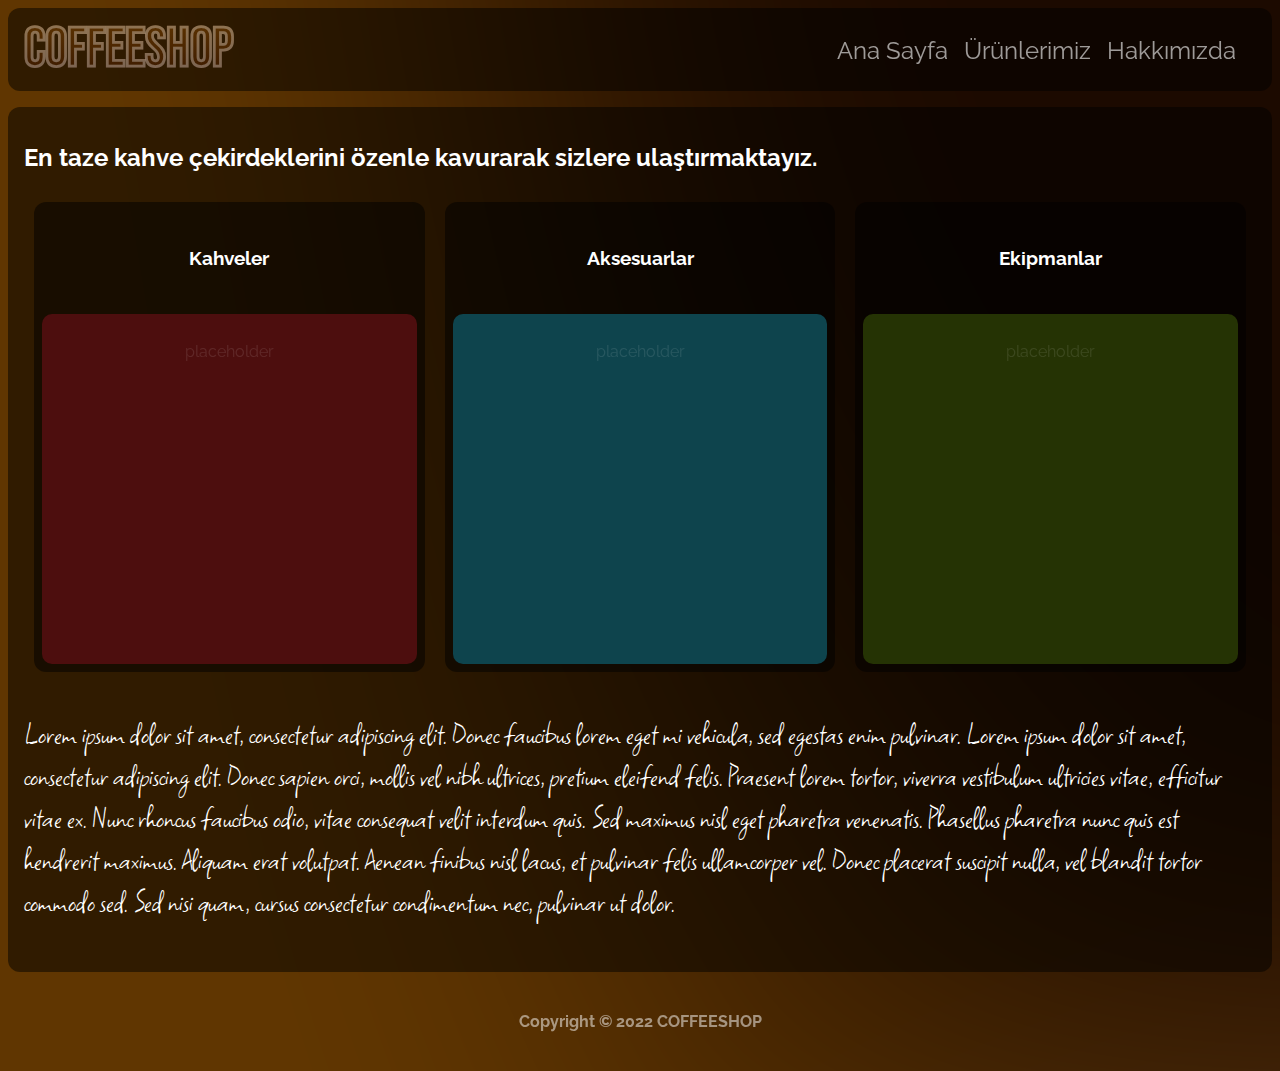
<file: 3.Hafta/CSS - Ödev 1/index.html>
<!DOCTYPE html>
<html lang="tr">

<head>
	<meta charset="UTF-8">
	<meta http-equiv="X-UA-Compatible" content="IE=edge">
	<meta name="viewport" content="width=devi   -width, initial-scale=1.0">
	<title>COFFEESHOP - Anasayfa</title>

	<link rel="stylesheet" href="main.css">
	<!-- Google Fonts -->
	<link
		href="https://fonts.googleapis.com/css2?family=Bebas+Neue&family=Oswald:wght@700&family=Poppins:wght@100;200;400;900&family=Raleway:wght@100;200;400;900&family=Square+Peg&display=swap"
		rel="stylesheet">
</head>

<body>
	<!-- navbar -->
	<nav class="navbar rounded mt">
		<div>
			<a class="brand" href="#">COFFEESHOP</a>
			<span style="float: right; padding: 1.25rem; font-size: 1.5rem;">
				<a href="index.html">Ana Sayfa</a>
				<a href="urunler.html">Ürünlerimiz</a>
				<a href="hakkimizda.html">Hakkımızda</a>
			</span>
		</div>
	</nav>
	<section class="main-content rounded mt">
		<div>
			<h2>En taze kahve çekirdeklerini özenle kavurarak sizlere ulaştırmaktayız.</h2>
			<div class="flexbox">
				<div class="rounded mt">
					<h3>Kahveler</h3>
					<div class="ph" style="background-color: rgb(77, 14, 14);">
						<p style="opacity: 10%;">placeholder</p>
					</div>
				</div>
				<div class="rounded mt">
					<h3>Aksesuarlar</h3>
					<div class="ph" style="background-color: rgb(14, 68, 77);">
						<p style="opacity: 10%;">placeholder</p>
					</div>
				</div>
				<div class="rounded mt">
					<h3>Ekipmanlar</h3>
					<div class="ph" style="background-color: rgb(37, 51, 4);">
						<p style="opacity: 10%;">placeholder</p>
					</div>
				</div>
			</div>
			<p style="font-family: 'Square Peg',cursive; font-size: 2rem;">Lorem ipsum dolor sit amet, consectetur
				adipiscing elit. Donec faucibus lorem eget mi vehicula, sed egestas enim
				pulvinar. Lorem ipsum dolor sit amet, consectetur adipiscing elit. Donec sapien orci, mollis vel nibh
				ultrices, pretium
				eleifend felis. Praesent lorem tortor, viverra vestibulum ultricies vitae, efficitur vitae ex. Nunc
				rhoncus faucibus
				odio, vitae consequat velit interdum quis. Sed maximus nisl eget pharetra venenatis. Phasellus pharetra
				nunc quis est
				hendrerit maximus. Aliquam erat volutpat. Aenean finibus nisl lacus, et pulvinar felis ullamcorper vel.
				Donec placerat
				suscipit nulla, vel blandit tortor commodo sed. Sed nisi quam, cursus consectetur condimentum nec,
				pulvinar ut dolor.</p>
		</div>
	</section>
	<footer style="padding: 0.5rem; margin: 1rem;">
		<div>
			<p style="text-align: center; opacity: 50%; font-weight: bold;">Copyright © 2022 COFFEESHOP</p>
		</div>
	</footer>
</body>

</html>
</file>
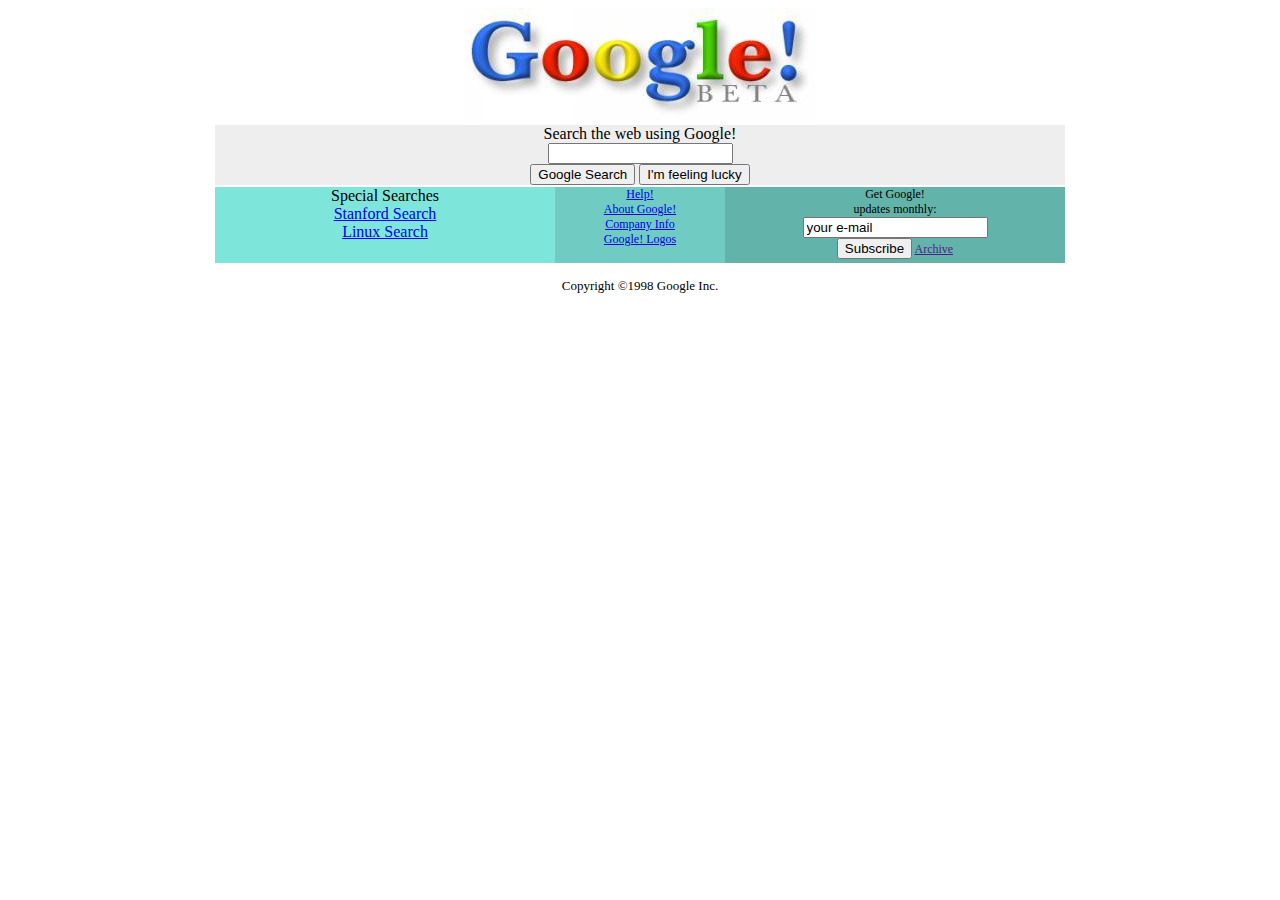
<file: 3.Hafta/CSS - Ödev 2/index.html>
<!DOCTYPE html>
<html lang="en">

<head>
  <meta charset="UTF-8">
  <meta http-equiv="X-UA-Compatible" content="IE=edge">
  <meta name="viewport" content="width=device-width, initial-scale=1.0">
  <link rel="stylesheet" href="main.css">
  <title>Google!</title>
</head>

<body>
  <container>
    <article>
      <div class="center">
        <img src="google.jpg" alt="Google"></img>
      </div>
    </article>

    <article class="bg-gray">
      <p>Search the web using Google!</p>
      <input type="text" id="google" name="google"><br>
      <button>Google Search</button>
      <button>I'm feeling lucky</button>
    </article>
    <div class="treeHome">
      <article class="tree bg-blue1">
        <p>Special Searches <br>
          <a href="#">Stanford Search</a><br>
          <a href="#">Linux Search</a>
        </p><br>
      </article>
      <article class="tree bg-blue2">
        <a href="#">Help!</a><br>
        <a href="#">About Google!</a><br>
        <a href="#">Company Info</a><br>
        <a href="#">Google! Logos</a>
      </article>
      <article class="tree bg-blue3">
        <p>Get Google!<br>
          updates monthly:</p>
        <input type="text" id="googlesubs" name="googlesubs" value="your e-mail"><br>
        <button>Subscribe</button>
        <a href="">Archive</a>
      </article>
    </div>
    <footer>
      Copyright ©1998 Google Inc.
    </footer>
  </container>
</body>

</html>

<!-- Yiğit ADAK -->
</file>
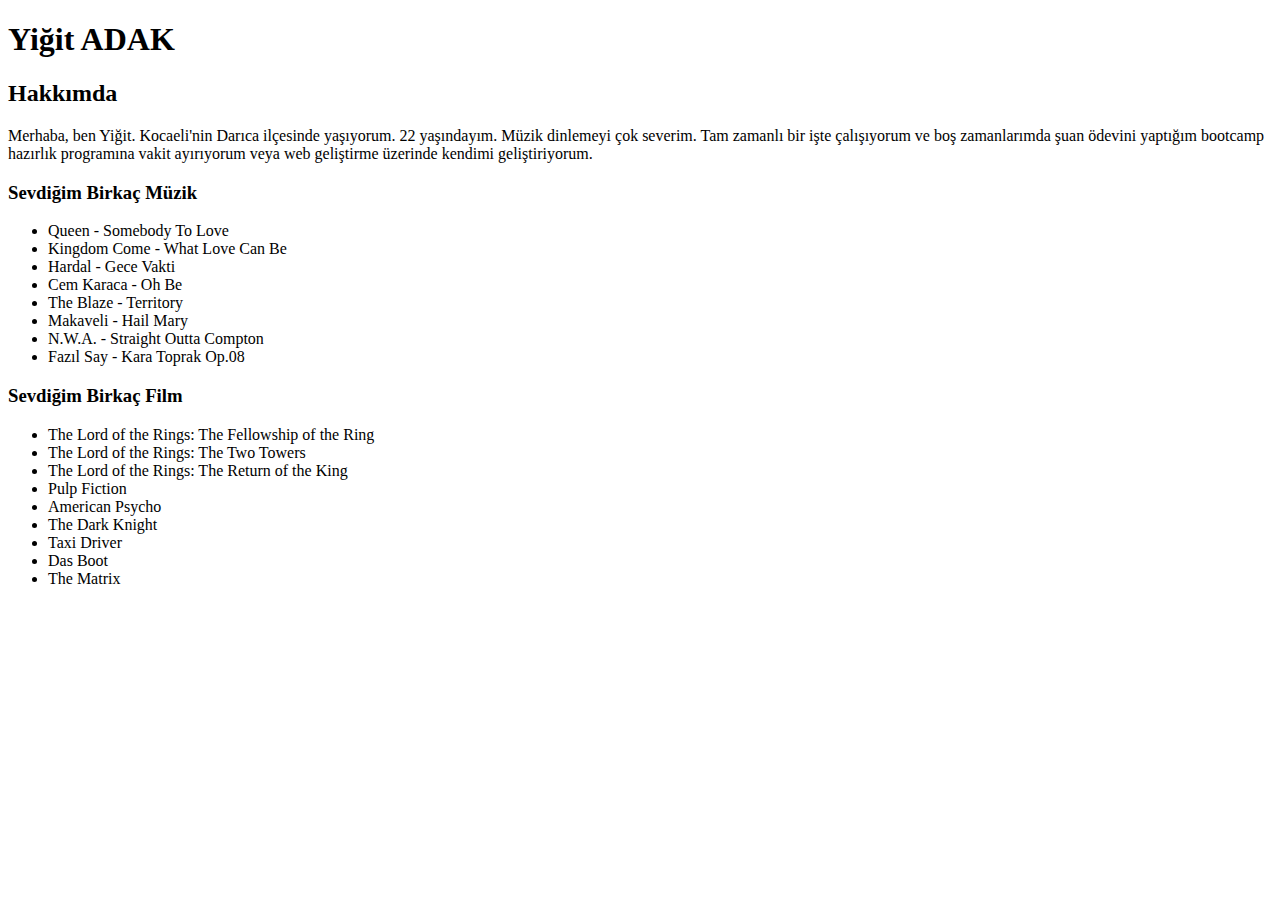
<file: 3.Hafta/HTML - Ödev 1/index.html>
<!DOCTYPE html>
<html lang="tr">
<head>
    <meta charset="UTF-8">
    <meta http-equiv="X-UA-Compatible" content="IE=edge">
    <meta name="viewport" content="width=device-width, initial-scale=1.0">
    <title>Yiğit ADAK</title>
</head>
<body>
    <h1>Yiğit ADAK</h1>
    <h2>Hakkımda</h2>
    <p>
        Merhaba, ben Yiğit. Kocaeli'nin Darıca ilçesinde yaşıyorum. 22 yaşındayım. Müzik dinlemeyi
        çok severim. Tam zamanlı bir işte çalışıyorum ve boş zamanlarımda şuan ödevini yaptığım
        bootcamp hazırlık programına vakit ayırıyorum veya web geliştirme üzerinde kendimi geliştiriyorum.
    </p>
    <h3>Sevdiğim Birkaç Müzik</h3>
    <ul>
        <li>Queen - Somebody To Love</li>
        <li>Kingdom Come - What Love Can Be</li>
        <li>Hardal - Gece Vakti</li>
        <li>Cem Karaca - Oh Be</li>
        <li>The Blaze - Territory</li>
        <li>Makaveli - Hail Mary</li>
        <li>N.W.A. - Straight Outta Compton</li>
        <li>Fazıl Say - Kara Toprak Op.08</li>
    </ul>
    <h3>Sevdiğim Birkaç Film</h3>
    <ul>
        <li>The Lord of the Rings: The Fellowship of the Ring</li>
        <li>The Lord of the Rings: The Two Towers</li>
        <li>The Lord of the Rings: The Return of the King</li>
        <li>Pulp Fiction</li>
        <li>American Psycho</li>
        <li>The Dark Knight</li>
        <li>Taxi Driver</li>
        <li>Das Boot</li>
        <li>The Matrix</li>
    </ul>
    
</body>
</html>
</file>
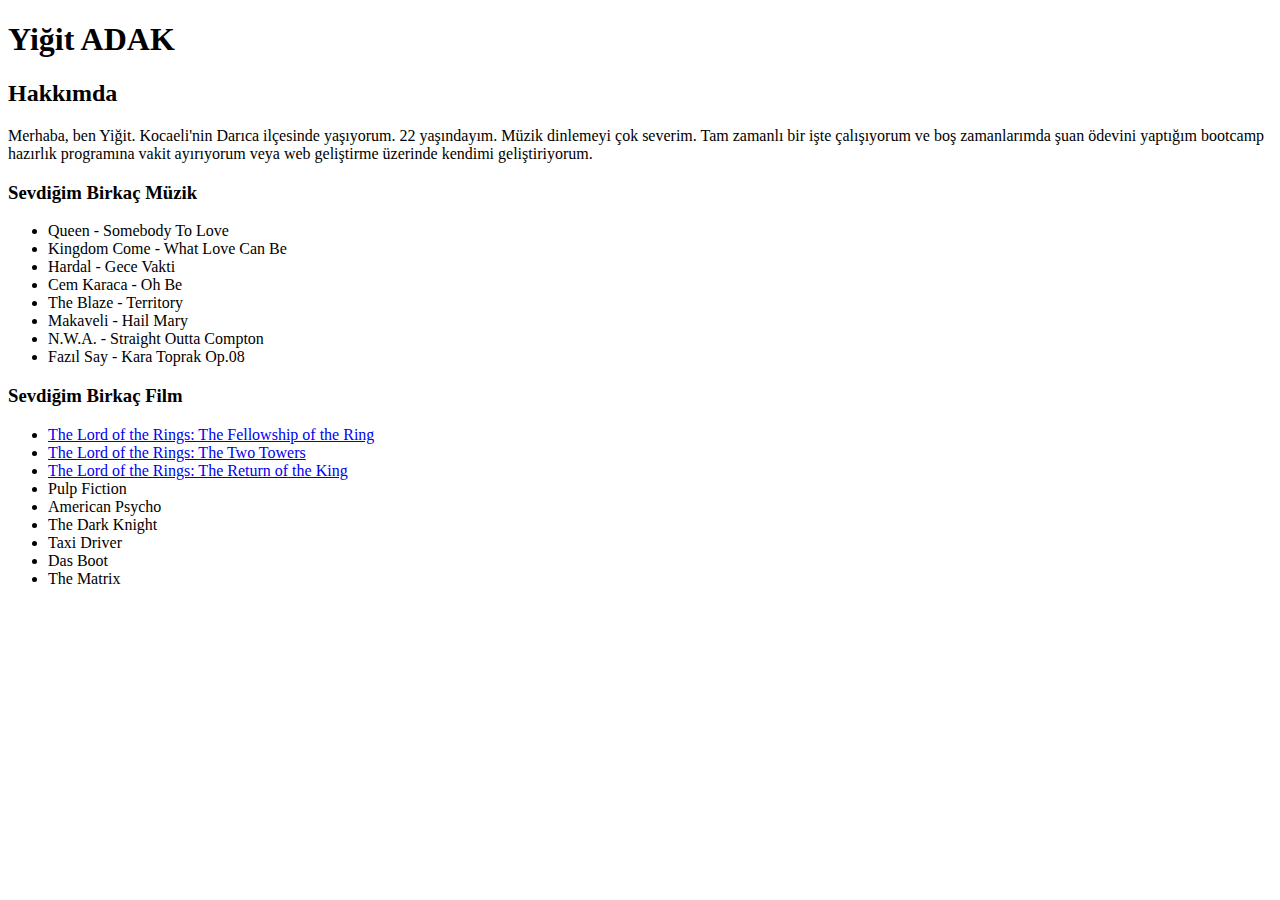
<file: 3.Hafta/HTML - Ödev 2/index.html>
<!DOCTYPE html>
<html lang="tr">
<head>
    <meta charset="UTF-8">
    <meta http-equiv="X-UA-Compatible" content="IE=edge">
    <meta name="viewport" content="width=device-width, initial-scale=1.0">
    <title>Yiğit ADAK</title>

    <style>
        body {
            background-image: url(http://web.dpu.edu.tr/uuu/assets/images/pattern/p1.png);
        }
    </style>
</head>
<body>
    <h1>Yiğit ADAK</h1>
    <h2>Hakkımda</h2>
    <p>
        Merhaba, ben Yiğit. Kocaeli'nin Darıca ilçesinde yaşıyorum. 22 yaşındayım. Müzik dinlemeyi
        çok severim. Tam zamanlı bir işte çalışıyorum ve boş zamanlarımda şuan ödevini yaptığım
        bootcamp hazırlık programına vakit ayırıyorum veya web geliştirme üzerinde kendimi geliştiriyorum.
    </p>
    <h3>Sevdiğim Birkaç Müzik</h3>
    <ul>
        <li>Queen - Somebody To Love</li>
        <li>Kingdom Come - What Love Can Be</li>
        <li>Hardal - Gece Vakti</li>
        <li>Cem Karaca - Oh Be</li>
        <li>The Blaze - Territory</li>
        <li>Makaveli - Hail Mary</li>
        <li>N.W.A. - Straight Outta Compton</li>
        <li>Fazıl Say - Kara Toprak Op.08</li>
    </ul>
    <h3>Sevdiğim Birkaç Film</h3>
    <ul>
        <li><a href="https://www.imdb.com/title/tt0120737/">The Lord of the Rings: The Fellowship of the Ring</a></li>
        <li><a href="https://www.imdb.com/title/tt0167261/">The Lord of the Rings: The Two Towers</a></li>
        <li><a href="https://www.imdb.com/title/tt0167260/">The Lord of the Rings: The Return of the King</a></li>
        <li>Pulp Fiction</li>
        <li>American Psycho</li>
        <li>The Dark Knight</li>
        <li>Taxi Driver</li>
        <li>Das Boot</li>
        <li>The Matrix</li>
    </ul>
    
</body>
</html>
</file>
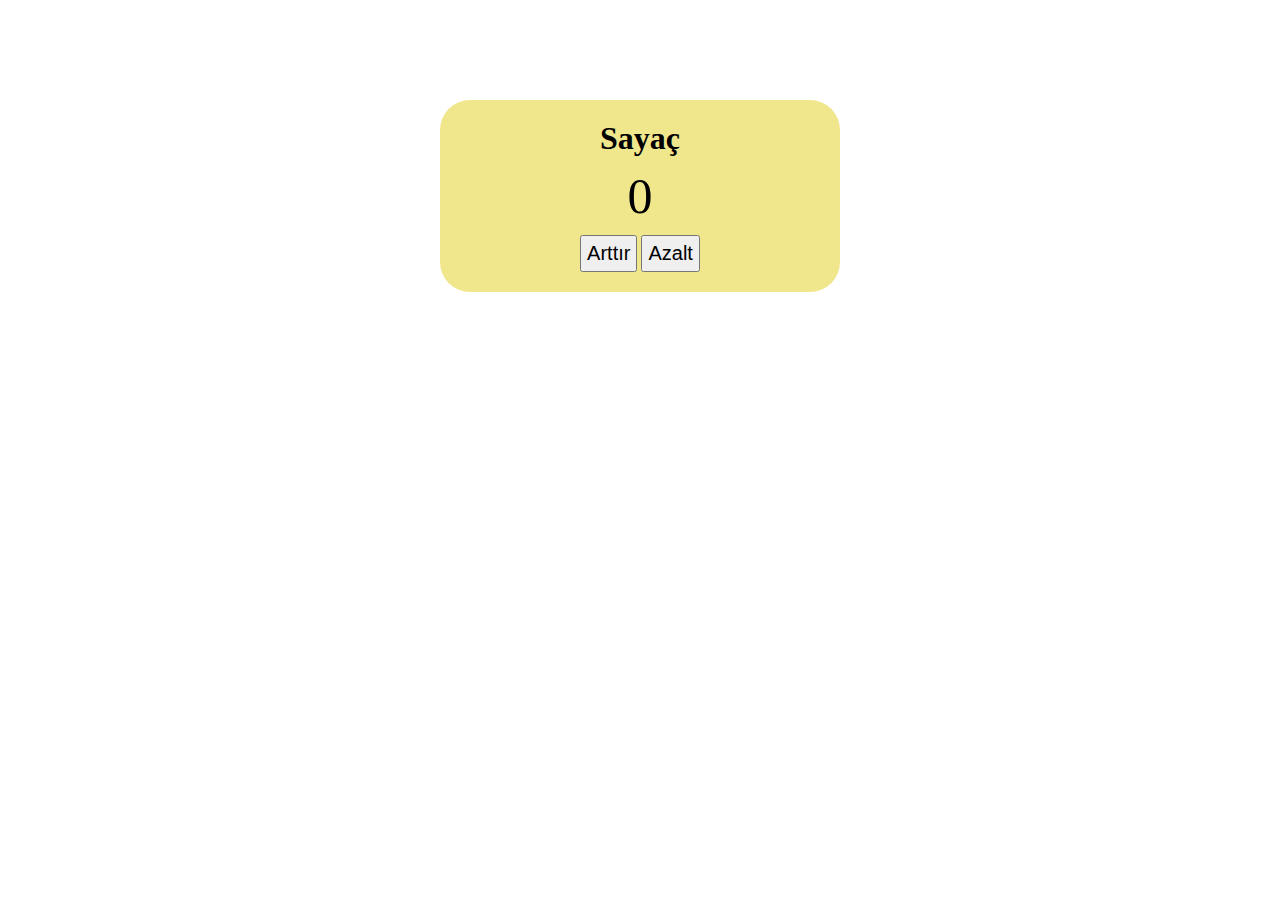
<file: 5.Hafta/Fonksiyonlar - Bölüm Sonu Egzersizi/index.html>
<!DOCTYPE html>
<html lang="tr">

<head>
  <meta charset="UTF-8">
  <meta http-equiv="X-UA-Compatible" content="IE=edge">
  <meta name="viewport" content="width=device-width, initial-scale=1.0">
  <title>Counter</title>
  <style>
    * {
      margin: 0;
      padding: 0;
      box-sizing: border-box;
    }
  </style>
</head>

<body>
  <div
    style="text-align: center; background-color:khaki; width: 400px; margin: 100px auto; padding: 20px; border-radius: 30px;">
    <h1>Sayaç</h1>
    <p id="counter" style="font-size: 50px; padding: 10px;"></p>
    <button id="increase" style="font-size: 20px; padding: 5px;">Arttır</button>
    <button id="decrease" style="font-size: 20px; padding: 5px;">Azalt</button>
  </div>
  <script src="counter.js"></script>
</body>

</html>
</file>
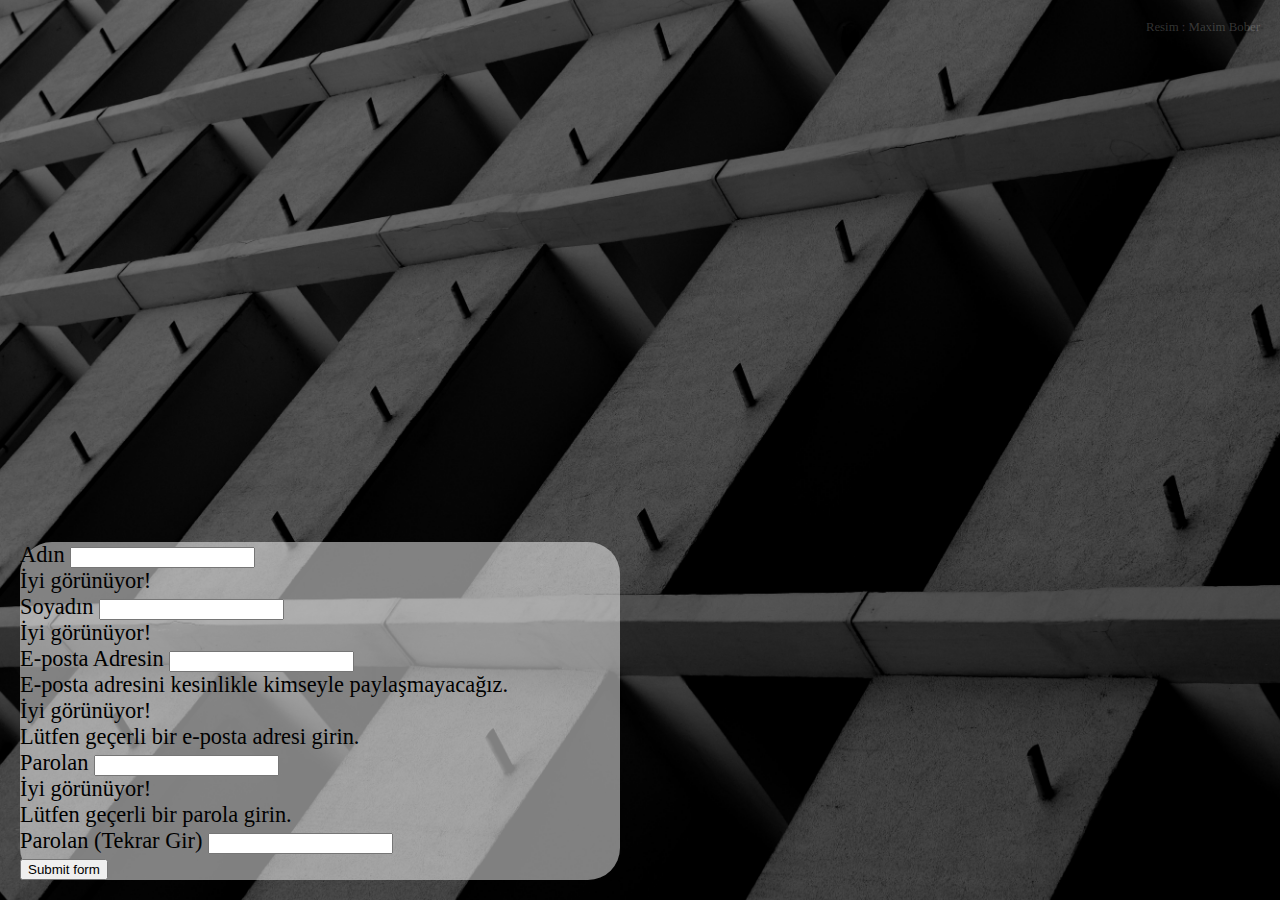
<file: 5.Hafta/Formlarla Çalışmak - Bölüm Sonu Egzersizi/index.html>
<!DOCTYPE html>
<html lang="tr">

<head>
  <meta charset="UTF-8">
  <meta http-equiv="X-UA-Compatible" content="IE=edge">
  <meta name="viewport" content="width=device-width, initial-scale=1.0">
  <title>Giriş Yap</title>

  <!-- Ana Stil CSS-->
  <link rel="stylesheet" href="style.css">
  <!-- Bootstrap CSS -->
  <link href="https://cdn.jsdelivr.net/npm/bootstrap@5.1.3/dist/css/bootstrap.min.css" rel="stylesheet"
    integrity="sha384-1BmE4kWBq78iYhFldvKuhfTAU6auU8tT94WrHftjDbrCEXSU1oBoqyl2QvZ6jIW3" crossorigin="anonymous">
</head>

<body>
  <div id="toastNf">
    <!-- Bildirim -->
  </div>

  <div class="container">
    <div class="py-5 px-5 rounded-7 logdiv">
      <form id="userForm" class="row g-3 needs-validation" novalidate>
        <div class="col-md-6">
          <label for="name" class="form-label">Adın</label>
          <input id="userName" type="text" class="form-control" id="name" required>
          <div class="valid-feedback">
            İyi görünüyor!
          </div>
        </div>
        <div class="col-md-6">
          <label for="surname" class="form-label">Soyadın</label>
          <input id="userSurname" type="text" class="form-control" id="surname" required>
          <div class="valid-feedback">
            İyi görünüyor!
          </div>
        </div>

        <div class="col-md-12">
          <label for="email" class="form-label">E-posta Adresin</label>
          <input id="userEmail" type="email" class="form-control" id="email" aria-describedby="emailHelp" required>
          <div id="emailHelp" class="form-text">E-posta adresini kesinlikle kimseyle paylaşmayacağız.</div>
          <div class="valid-feedback">
            İyi görünüyor!
          </div>
          <div class="invalid-feedback">
            Lütfen geçerli bir e-posta adresi girin.
          </div>
        </div>

        <div class="col-md-6">
          <label for="password1" class="form-label">Parolan</label>
          <input id="userPassword" type="password" class="form-control" id="password1" required>
          <div class="valid-feedback">
            İyi görünüyor!
          </div>
          <div class="invalid-feedback">
            Lütfen geçerli bir parola girin.
          </div>
        </div>
        <div class="col-md-6">
          <label for="password2" class="form-label">Parolan (Tekrar Gir)</label>
          <input type="password" class="form-control" id="password2" required>
        </div>
        <div class="col-12">
          <button class="btn btn-primary" type="submit">Submit form</button>
        </div>
      </form>
    </div>
  </div>

  <a class="picatt" href="https://unsplash.com/@obalance">Resim : Maxim Bober</a>

  <!-- Bootstrap Bundle JS -->
  <script src="https://cdn.jsdelivr.net/npm/bootstrap@5.1.3/dist/js/bootstrap.bundle.min.js"
    integrity="sha384-ka7Sk0Gln4gmtz2MlQnikT1wXgYsOg+OMhuP+IlRH9sENBO0LRn5q+8nbTov4+1p"
    crossorigin="anonymous"></script>
  <!-- Benim Kodlar -->
  <script src="main.js"></script>
</body>

</html>
</file>
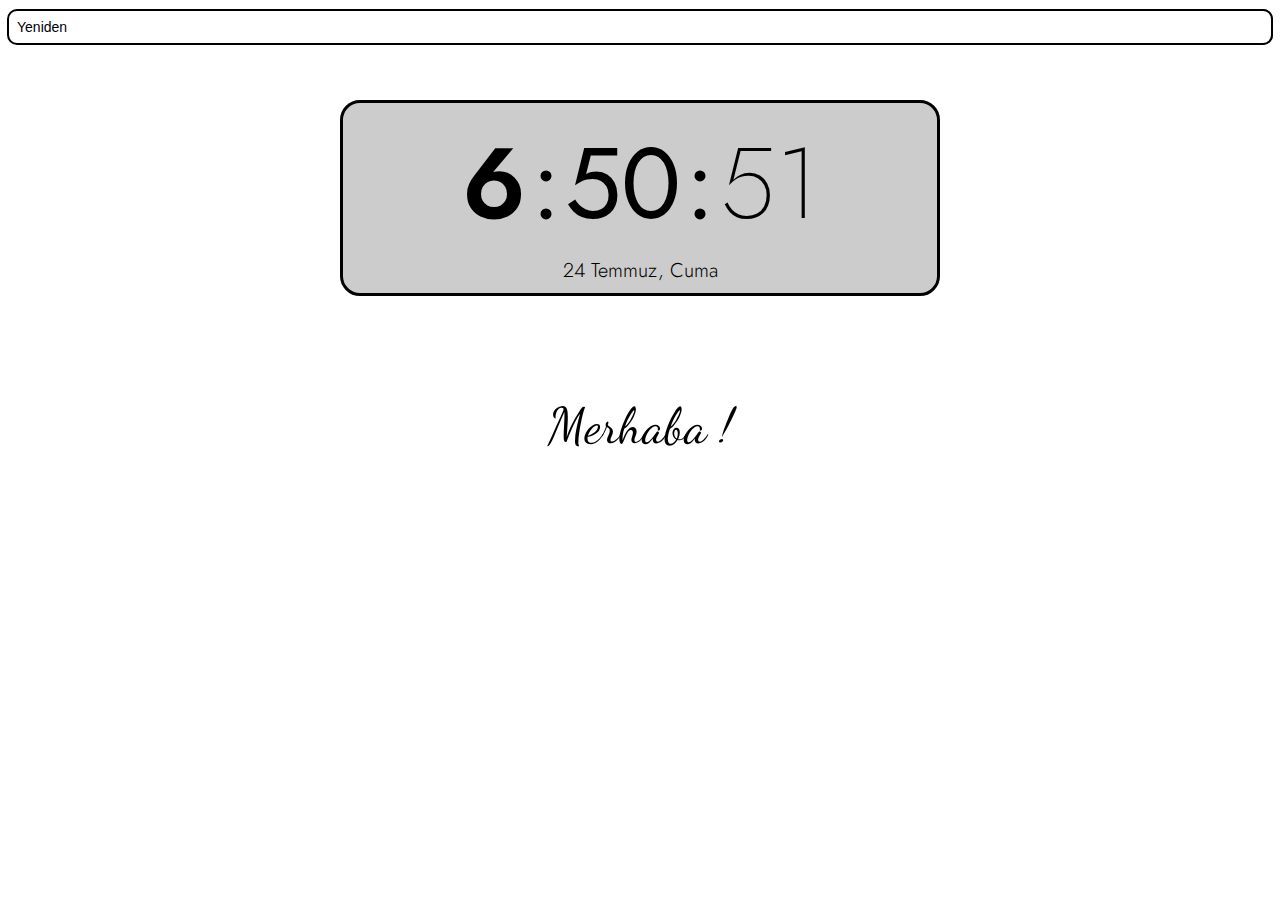
<file: 5.Hafta/Karar Yapıları ve Koşullar - Ödev 1/index.html>
<!DOCTYPE html>
<html lang="tr">

<head>
  <meta charset="UTF-8">
  <meta http-equiv="X-UA-Compatible" content="IE=edge">
  <meta name="viewport" content="width=device-width, initial-scale=1.0">
  <title>Duvar Saati</title>
  <link rel="stylesheet" href="clock&date.css">
  <link rel="stylesheet" href="style.css">
</head>

<body onload="isimSor()">
  <button onclick="theme()" class="theme_button">Tema</button>
  <button onclick="isimSor()" class="theme_button" style="left: 5px;">Yeniden</button>
  <div class="time">
    <span class="hrs"></span>
    <span class="dd">:</span>
    <span class="min"></span>
    <span class="dd">:</span>
    <span class="sec"></span>
    <br>
    <span class="date"></span>
  </div>
  <div class="welcome">
    <p id="wt">Merhaba !</p>
  </div>

  <script src="clock.js"></script>
  <script>
    function isimSor() {
      let isim = prompt("Adınızı giriniz.").trim();
      document.getElementById("wt").innerHTML = "Merhaba " + isim + ".";
    }

    function theme() {
        var element = document.body;
        element.classList.toggle("dark-mode");
      }
  </script>
</body>

</html>
</file>
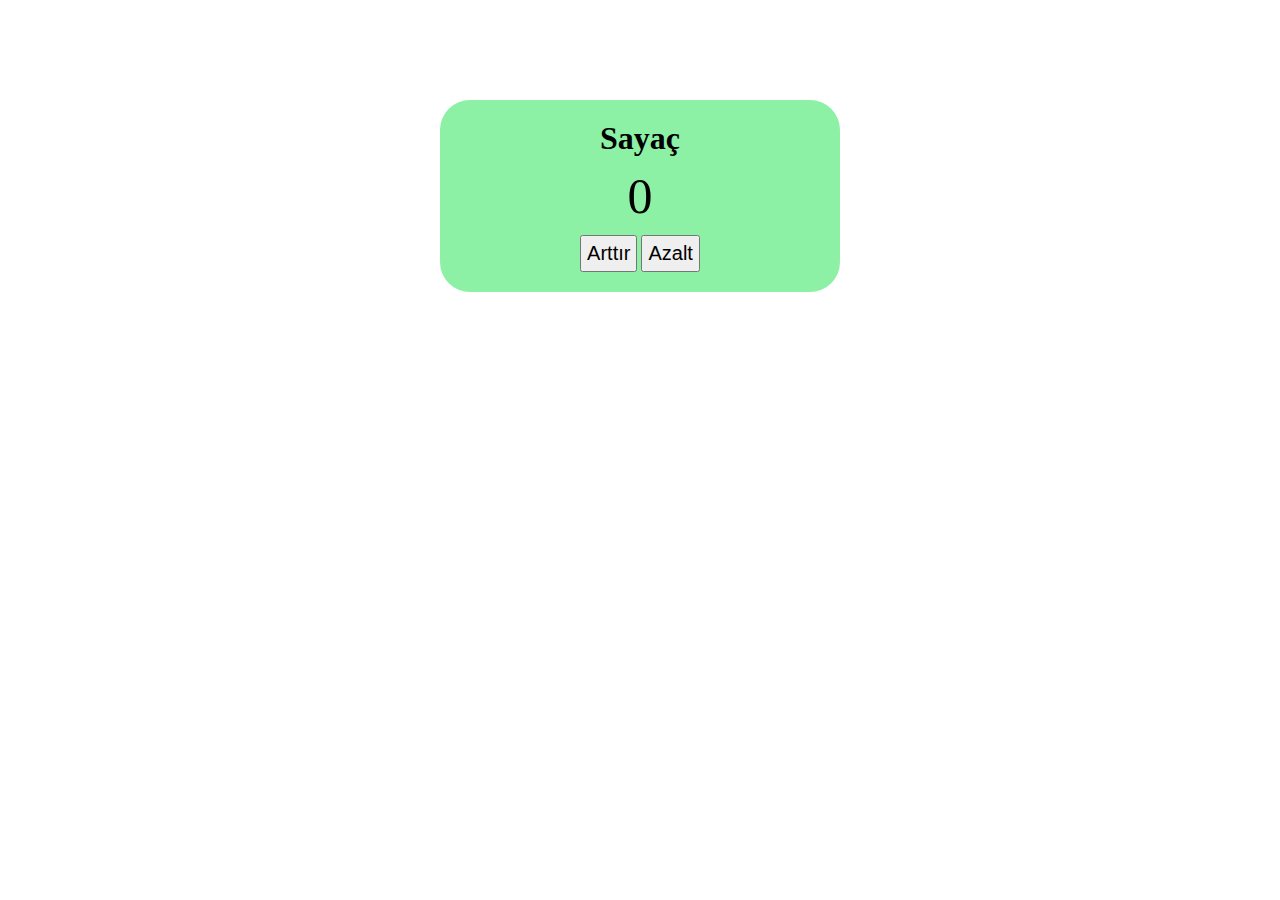
<file: 5.Hafta/localStorage - Bölüm Sonu Egzersizi/index.html>
<!DOCTYPE html>
<html lang="tr">

<head>
  <meta charset="UTF-8">
  <meta http-equiv="X-UA-Compatible" content="IE=edge">
  <meta name="viewport" content="width=device-width, initial-scale=1.0">
  <title>Counter</title>
  <style>
    * {
      margin: 0;
      padding: 0;
      box-sizing: border-box;
    }
  </style>
</head>

<body>
  <div
    style="text-align: center; background-color:rgb(140, 240, 165); width: 400px; margin: 100px auto; padding: 20px; border-radius: 30px;">
    <h1>Sayaç</h1>
    <p id="counter" style="font-size: 50px; padding: 10px;"></p>
    <button id="increase" style="font-size: 20px; padding: 5px;">Arttır</button>
    <button id="decrease" style="font-size: 20px; padding: 5px;">Azalt</button>
  </div>
  <script src="counter.js"></script>
</body>

</html>
</file>
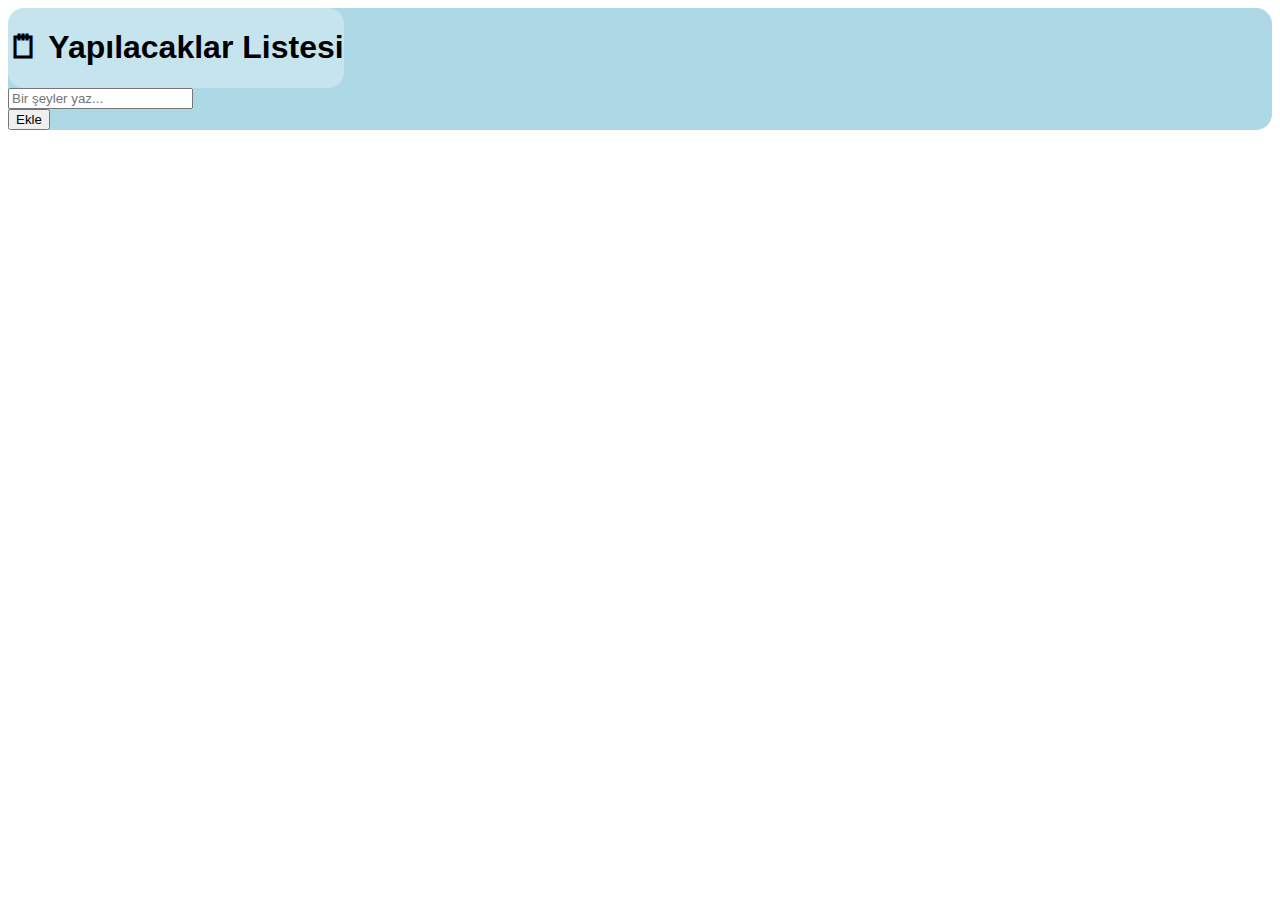
<file: 6.Hafta/Döngüler - Ödev 2/index.html>
<!DOCTYPE html>
<html lang="tr">

<head>
  <meta charset="UTF-8">
  <meta http-equiv="X-UA-Compatible" content="IE=edge">
  <meta name="viewport" content="width=device-width, initial-scale=1.0">
  <title>&#x1F5D2; Yapılacaklar Listesi</title>

  <!--Bootstrap 5.1.3-->
  <link href="https://cdn.jsdelivr.net/npm/bootstrap@5.1.3/dist/css/bootstrap.min.css" rel="stylesheet"
    integrity="sha384-1BmE4kWBq78iYhFldvKuhfTAU6auU8tT94WrHftjDbrCEXSU1oBoqyl2QvZ6jIW3" crossorigin="anonymous">
  <!--Bootstrap Bundle JS-->
  <script src="https://cdn.jsdelivr.net/npm/bootstrap@5.1.3/dist/js/bootstrap.bundle.min.js"
    integrity="sha384-ka7Sk0Gln4gmtz2MlQnikT1wXgYsOg+OMhuP+IlRH9sENBO0LRn5q+8nbTov4+1p"
    crossorigin="anonymous"></script>
  <!--Ek CSS-->
  <link rel="stylesheet" href="style.css">
</head>

<body>
  <div class="container mx-5 my-5" style="background-color: lightblue; border-radius: 1rem;">
    <div class="px-3 py-3">
      <div class="header px-3 py-2 mt-3" style="background-color:rgba(255, 255, 255, 0.3); display:inline-block; border-radius: 1rem;">
        <h1>&#x1F5D2; Yapılacaklar Listesi</h1>
      </div>
      <div class="input-group pt-5">
        <input type="text" class="form-control taskname" placeholder="Bir şeyler yaz..." aria-label="Yapılacak"
          aria-describedby="basic-addon2" />

        <div class="input-group-append">
          <button type="button" class="btn btn-primary btnTask">
            Ekle
          </button>
        </div>
      </div>
      <div class="px-3 py-2 mt-3">
        <ul class="tasklist"></ul>
        <button type="button" class="btn btn-link btnClear">Hepsini Temizle</button>
      </div>
    </div>
  </div>


  <script src="main.js"></script>
</body>

</html>
</file>
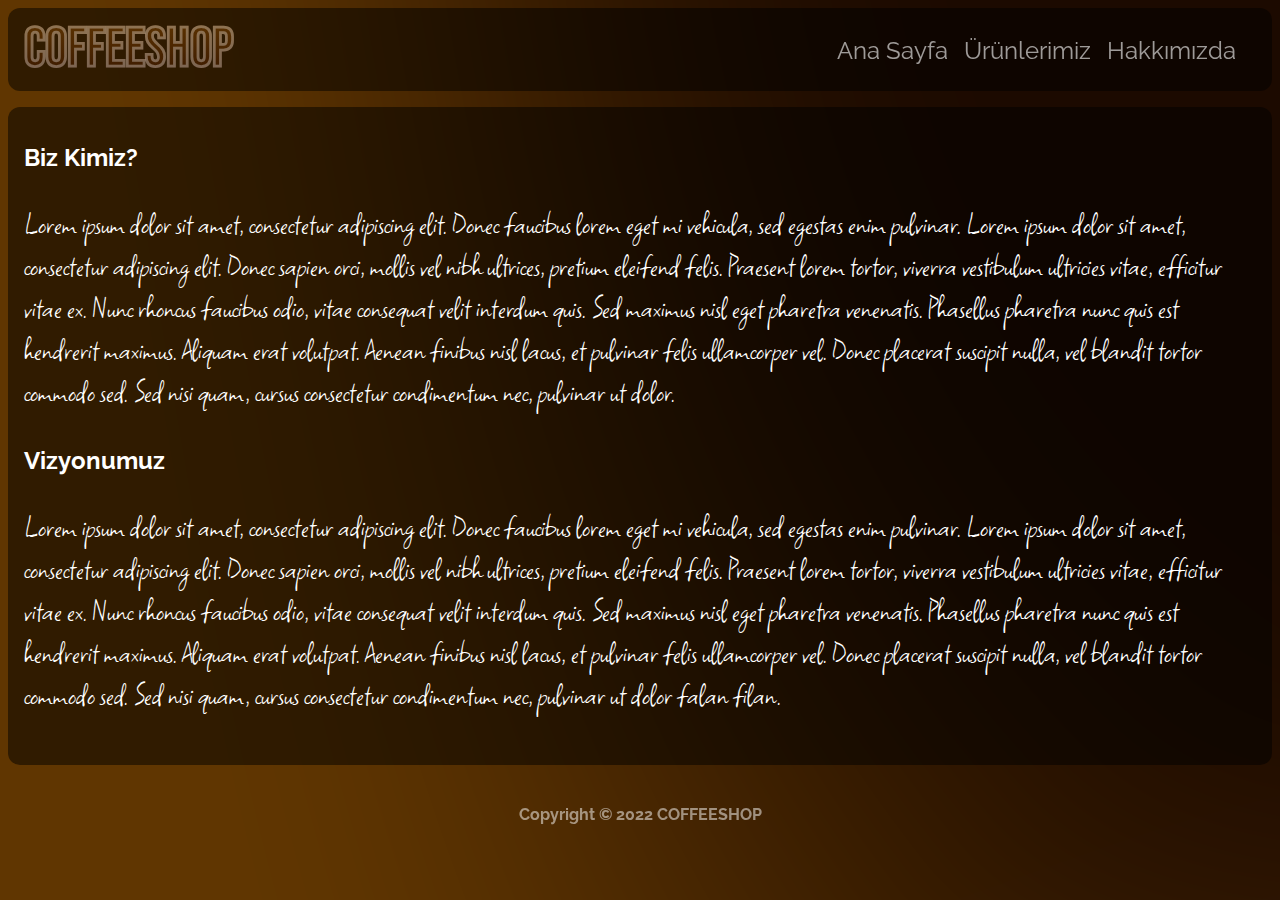
<file: 3.Hafta/CSS - Ödev 1/hakkimizda.html>
<!DOCTYPE html>
<html lang="tr">

<head>
	<meta charset="UTF-8">
	<meta http-equiv="X-UA-Compatible" content="IE=edge">
	<meta name="viewport" content="width=devi   -width, initial-scale=1.0">
	<title>COFFEESHOP - Anasayfa</title>

	<link rel="stylesheet" href="main.css">
	<!-- Google Fonts -->
	<link
		href="https://fonts.googleapis.com/css2?family=Bebas+Neue&family=Oswald:wght@700&family=Poppins:wght@100;200;400;900&family=Raleway:wght@100;200;400;900&family=Square+Peg&display=swap"
		rel="stylesheet">
</head>

<body>
	<!-- navbar -->
	<nav class="navbar rounded mt">
		<div>
			<a class="brand" href="#">COFFEESHOP</a>
			<span style="float: right; padding: 1.25rem; font-size: 1.5rem;">
				<a href="index.html">Ana Sayfa</a>
				<a href="urunler.html">Ürünlerimiz</a>
				<a href="hakkimizda.html">Hakkımızda</a>
			</span>
		</div>
	</nav>
	<section class="main-content rounded mt">
		<div>
			<h2>Biz Kimiz?</h2>
			<p style="font-family: 'Square Peg',cursive; font-size: 2rem;">Lorem ipsum dolor sit amet, consectetur
				adipiscing elit. Donec faucibus lorem eget mi vehicula, sed egestas enim
				pulvinar. Lorem ipsum dolor sit amet, consectetur adipiscing elit. Donec sapien orci, mollis vel nibh
				ultrices, pretium
				eleifend felis. Praesent lorem tortor, viverra vestibulum ultricies vitae, efficitur vitae ex. Nunc
				rhoncus faucibus
				odio, vitae consequat velit interdum quis. Sed maximus nisl eget pharetra venenatis. Phasellus pharetra
				nunc quis est
				hendrerit maximus. Aliquam erat volutpat. Aenean finibus nisl lacus, et pulvinar felis ullamcorper vel.
				Donec placerat
				suscipit nulla, vel blandit tortor commodo sed. Sed nisi quam, cursus consectetur condimentum nec,
				pulvinar ut dolor.</p>
			<h2>Vizyonumuz</h2>
			<p style="font-family: 'Square Peg',cursive; font-size: 2rem;">Lorem ipsum dolor sit amet, consectetur
				adipiscing elit.
				Donec faucibus lorem eget mi vehicula, sed egestas enim
				pulvinar. Lorem ipsum dolor sit amet, consectetur adipiscing elit. Donec sapien orci, mollis vel nibh
				ultrices,
				pretium
				eleifend felis. Praesent lorem tortor, viverra vestibulum ultricies vitae, efficitur vitae ex. Nunc
				rhoncus faucibus
				odio, vitae consequat velit interdum quis. Sed maximus nisl eget pharetra venenatis. Phasellus pharetra
				nunc quis
				est
				hendrerit maximus. Aliquam erat volutpat. Aenean finibus nisl lacus, et pulvinar felis ullamcorper vel.
				Donec
				placerat
				suscipit nulla, vel blandit tortor commodo sed. Sed nisi quam, cursus consectetur condimentum nec,
				pulvinar ut
				dolor falan filan.</p>
		</div>
	</section>
	<footer style="padding: 0.5rem; margin: 1rem;">
		<div>
			<p style="text-align: center; opacity: 50%; font-weight: bold;">Copyright © 2022 COFFEESHOP</p>
		</div>
	</footer>
</body>

</html>
</file>
<file: 3.Hafta/CSS - Ödev 1/main.css>
/*
Fontlar:
  font-family: 'Bebas Neue',cursive; 
  font-family: 'Oswald',sans-serif; 
  font-family: 'Poppins',sans-serif; 
  font-family: 'Raleway',sans-serif; 
  font-family: 'Square Peg',cursive;
*/
/* 
Renk Paleti:
  rgb(28, 10, 0)
  rgb(54, 21, 0)
  rgb(96, 54, 1)
  rgb(204, 149, 68)
*/

body {
  background-image: url("bg.png");
}
/* Varsayılan Font */
* {
  font-family: 'Raleway', sans-serif;
  color: white;
}

/* Yuvarlak Köşeler */
.rounded {
  border-radius: 12px;
}

.mt {
  background-color: rgba(0, 0, 0, 0.5);
}


/* Navbar */
.navbar {
  width: 100%;
  z-index: 1;
}
.navbar>div {
  padding-left: 1rem;
  padding-right: 1rem;
  padding-top: 0.5rem;
  padding-bottom: 0.5rem;
}
.navbar a {
  color: #fff;
  opacity: 60%;
}
.navbar a:hover {
  opacity: 100%;
}
.navbar a+a {
  margin-left: 10px;
}

/* Section */
.main-content { 
  margin-top: 1rem;
  padding: 1rem;
}
.flexbox {
  display: flex;
  flex-wrap: nowrap;
  align-items: center;
}

.flexbox>div {
  width: 500px;
  margin: 10px;
  text-align: center;
  line-height: 75px;
}

.text-center {
  text-align: center;
}

.ph {
  text-align: center;
  border-radius: 10px;
  margin: 0.5rem;
  height: 350px;
}

/* Linkler */
a {
  text-decoration: none;
  color: rgb(204, 149, 68);
}

/* Marka Biçimi */
.brand{
  font-family: 'Bebas Neue', cursive;
  font-weight: 700 !important;
  color: rgb(28, 10, 0) !important;
  -webkit-text-stroke-width: 1px !important;
  -webkit-text-stroke-color: rgba(255, 255, 255, 0.322) !important;
  background: -webkit-linear-gradient(rgb(96, 54, 1), rgb(54, 21, 0));
  -webkit-background-clip: text;
  -webkit-text-fill-color: transparent;
  font-size: 3.5rem !important;
  opacity: 100% !important;
}
</file>
<file: 3.Hafta/CSS - Ödev 2/main.css>
article {
  width: 850px;
  margin: 0em auto;
  text-align: center;
}

footer {
  width: 850px;
  margin: 7em auto;
  text-align: center;
  font-size: 13px;
}

p {
  margin: 0px;
}

.center {
  display: block;
  margin-left: auto;
  margin-right: auto;
  width: 50%;
}

.treeHome {
  width: 850px;
  padding-top: 2px;
  margin: auto;

}

.tree {
  float: left;
  height: 76px;
}

.tree.bg-blue1 {
  width: 40%;
}

.tree.bg-blue2 {
  width: 20%;
  font-size: 12px;
}

.tree.bg-blue3 {
  width: 40%;
  font-size: 12px;
}

.bg-gray {
  background-color: #EEEEEE;
}

.bg-blue1 {
  background-color: #7EE5DA;
}

.bg-blue2 {
  background-color: #70CCC2;
}

.bg-blue3 {
  background-color: #62B3AA;
}
</file>
<file: 5.Hafta/Formlarla Çalışmak - Bölüm Sonu Egzersizi/style.css>
* {
  box-sizing: border-box;
}

body {
  font-size: 1.4rem;
  text-rendering: optimizeLegibility;
  background-image: url("bg.jpg");
  background-repeat: no-repeat;
  background-size: cover;
}

.logdiv {
  width: 600px;
  position: absolute;
  left: 20px;
  bottom: 20px;
  background-color: rgba(255, 255, 255, 0.5);
  z-index: 1 !important;
}

.picatt {
  margin: 0;
  padding: 0;
  position: absolute;
  right: 20px;
  top: 20px;
  text-decoration: none;
  color: rgba(255, 255, 255, 0.2);
  font-size: .8rem;
}

.rounded-4 {
  border-radius: .5rem;
}

.rounded-5 {
  border-radius: 1rem;
}

.rounded-6 {
  border-radius: 1.5rem;
}
.rounded-7 {
  border-radius: 2rem;
}
.rounded-8 {
  border-radius: 3rem;
}
.rounded-9 {
  border-radius: 5rem;
}
.rounded-10 {
  border-radius: 6.5rem;
}
</file>
<file: 5.Hafta/Karar Yapıları ve Koşullar - Ödev 1/clock&date.css>
@import url('https://fonts.googleapis.com/css2?family=Jost:wght@100;200;300;400;500;600;700;800;900&display=swap');
@import url('https://fonts.googleapis.com/css2?family=Dancing+Script&display=swap');

.time {
  text-align: center;
  background-color: rgba(0, 0, 0, 0.2);
  border: 3px solid black;
  border-radius: 20px;
  margin: 100px auto;
  padding: 8px;
  width: 600px;
}

.dark-mode .time {
  background-color: rgba(255, 255, 255, 0.2);
  border: 3px solid white;
}

.time .hrs,.time .min,.time .sec,.time .dd {
  font-family: 'Jost', sans-serif;
  font-size: 100px;
}

.time .hrs {
  font-weight: 600;
}

.time .min {
  font-weight: 400;
}

.time .sec {
  font-weight: 200;
}

.time .date {
  font-family: 'Jost',sans-serif;
  font-weight: 300;
  font-size: 20px;
}
</file>
<file: 5.Hafta/Karar Yapıları ve Koşullar - Ödev 1/style.css>
* {
  margin: 0;
  padding: 0;
  box-sizing: border-box;
}

body {
  font-family: "Open Sans", sans-serif;
}

.dark-mode {
  background-color: black;
  color: white;
}

.dark-mode .theme_button {
  background-color: black;
  color: white;
  border: 2px solid white;
}

.dark-mode .theme_button:hover {
  background-color: white;
  color: black;
}

.theme_button {
  display: flex;
  position: fixed;
  top: 5px;
  right: 5px;
  border-radius: 10px;
  font-size: 14px;
  padding: 8px;
  margin: 4px 2px;
  transition-duration: 0.4s;
  cursor: pointer;
  background-color: white;
  color: black;
  border: 2px solid black;
}

.theme_button:hover {
  background-color: black;
  color: white;
}

.welcome {
  font-family: 'Dancing Script',cursive;
  text-align: center;
  font-size: 50px;
}
</file>
<file: 6.Hafta/Döngüler - Ödev 2/style.css>
body {
  font-family: Roboto, sans-serif;
}
</file>
